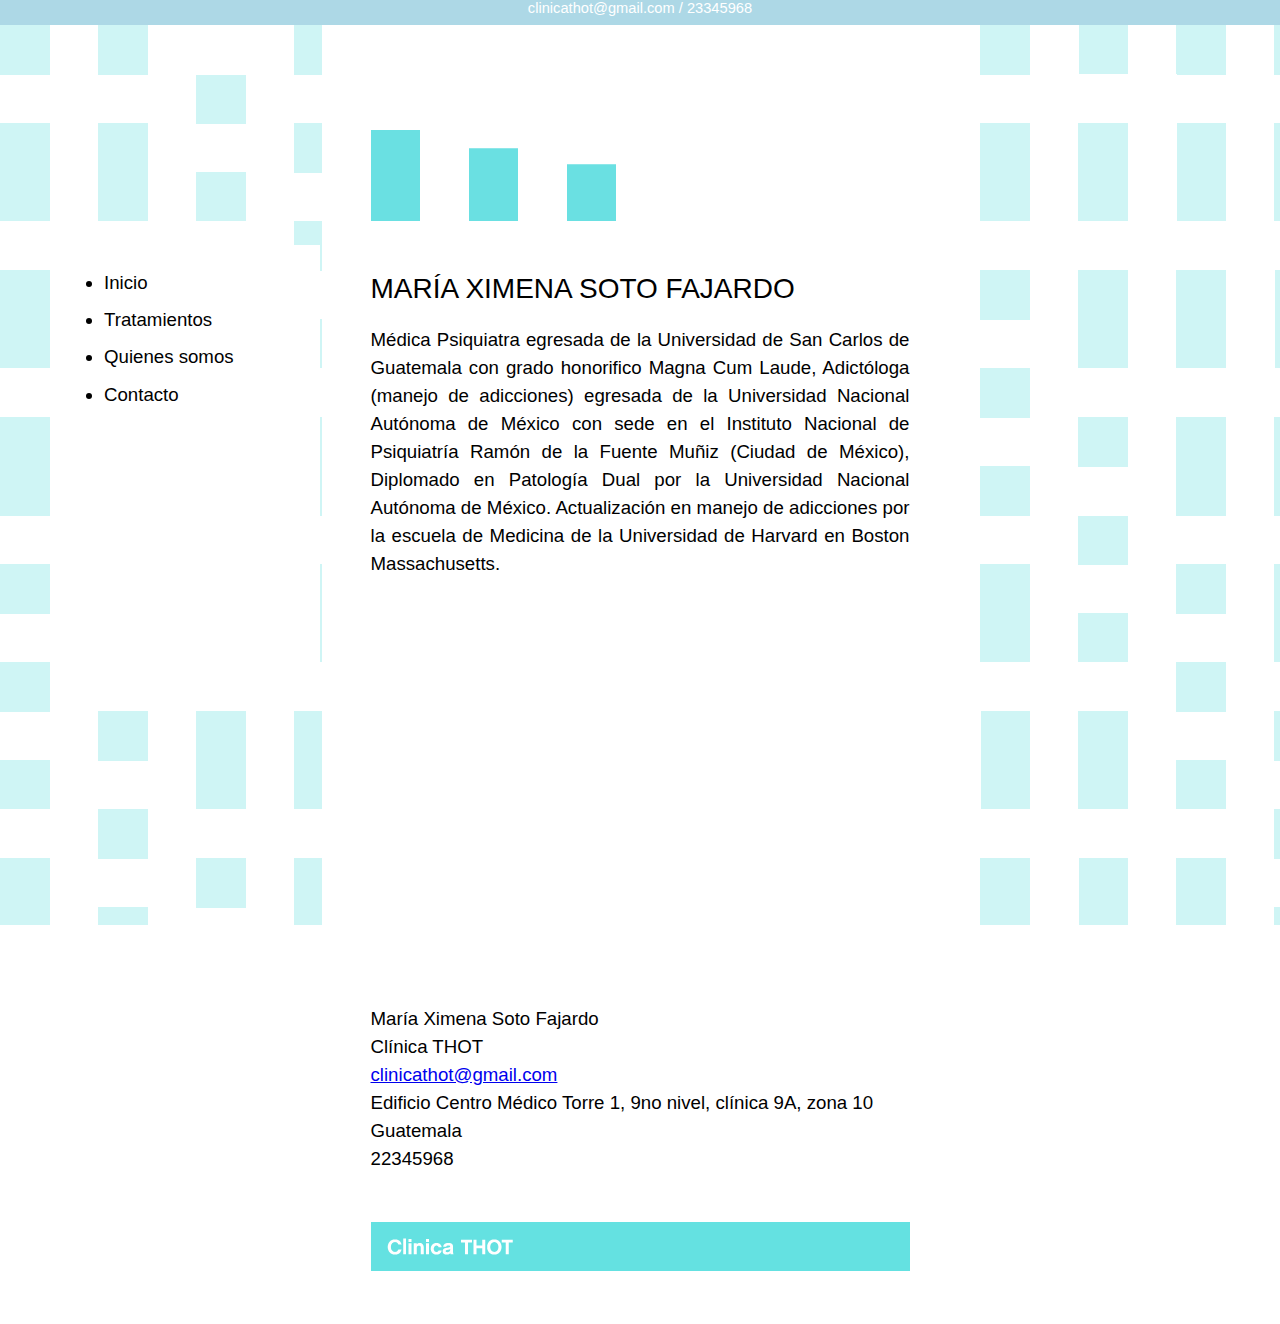
<file: index.html>
<!doctype html>
<!----------- start of script -------------------------------------------------------------------->
<html>


<!----------- start of head ---------------------------------------------------------------------->
    <head>
        <meta charset="utf-8" />
        <meta name="description" content="Página web de Clínica THOT Psiquiatría y Adicciones" />
        <meta http-equiv="author" content="palo_de_rosa" />
        <meta http-equiv="pragma" content="no-cache" />

        <title>Clínica THOT</title>
        <link href="css/style.css" type="text/css" rel="stylesheet" />
    </head>
<!----------- end of head ------------------------------------------------------------------------>

<!----------- start of body ---------------------------------------------------------------------->
<body>

<!----------- start of upper strip --------------------------------------------------------------->
<div id="upper_strip" class="upper_strip">
    clinicathot@gmail.com / 23345968
</div>


<!----------- end of upper strip ----------------------------------------------------------------->

<div id="background" class="background">
    <img src="images/THOT-pagina-fondo.png">
</div>

<div class="center_frame">
<!----------- start of header -------------------------------------------------------------------->
    <div id="header" class="header">
        <img src="images/THOT-pagina-header-animacion.gif" alt="Logo THOT" title="Clinica THOT">
    </div>
<!----------- end of header ---------------------------------------------------------------------->

<!----------- start of main body ----------------------------------------------------------------->
    <div id="contacto" class="main_body">
        <p class="title">María Ximena Soto Fajardo</p>
        <p class>Médica Psiquiatra egresada de la Universidad de San Carlos de Guatemala con grado
            honorifico Magna Cum Laude, Adictóloga (manejo de adicciones) egresada de la Universidad
            Nacional Autónoma de México con sede en el Instituto Nacional de Psiquiatría Ramón de la
            Fuente Muñiz (Ciudad de México), Diplomado en Patología Dual por la Universidad Nacional
            Autónoma de México. Actualización en manejo de adicciones por la escuela de Medicina de
            la Universidad de Harvard en Boston Massachusetts.</p>

        <iframe src="https://www.google.com/maps/embed?pb=!1m10!1m8!1m3!1d3860.791740547762!2d-90.5091368!3d14.6109364!3m2!1i1024!2i768!4f13.1!5e0!3m2!1ses-419!2sgt!4v1526596101553"
                width="539" height="400" frameborder="0" style="border:0" allowfullscreen></iframe>

        <div id="hcard-Maria-Ximena-Soto-Fajardo" class="vcard">
        <span class="fn n">
            <span class="given-name">María</span>
            <span class="additional-name">Ximena</span>
            <span class="family-name">Soto Fajardo</span>
        </span>
            <div class="org">Clínica THOT</div>
            <a class="email" href="mailto:clinicathot@gmail.com">clinicathot@gmail.com</a>
            <div class="adr">
                <div class="street-address">Edificio Centro Médico Torre 1, 9no nivel, clínica 9A, zona 10</div>
                <span class="locality">Guatemala</span>
            </div>
            <div class="tel">22345968</div>
        </div>
    </div>


<!----------- end of main body ------------------------------------------------------------------->

<!----------- start of foot ---------------------------------------------------------------------->
    <div id="footer" class="footer">
        <img src="images/THOT-pagina-footer.png" alt="Footer THOT" title="Pie THOT">
    </div>
<!----------- end of foot ------------------------------------------------------------------------>
</div>
    <div id="menu" class="menu">
        <ul>
            <li>Inicio</li>
            <li>Tratamientos</li>
            <li>Quienes somos</li>
            <li>Contacto</li>
        </ul>
    </div>

</body>
<!----------- end of body ------------------------------------------------------------------------>
</html>
</file>
<file: css/style.css>
.upper_strip {
    position: fixed;
    top: 0pt;
    left: 0pt;
    width: 100%;
    height: 25px;
    background-color: lightblue;
    z-index: 2;
    visibility: visible;
    text-align: center;
    font-family: Arial, sans-serif;
    font-size: 11pt;
    color: white;
}

.background {
    position: absolute;
    left: 0px;
    top: 25px;
    width: 100%;
    height: 100%;
    overflow: hidden;
    z-index: 0;
    opacity: 0.3;
    margin: auto;
}

.center_frame{
    width: 637px;
    height: 100%;
    top: 25px;
    left: 0px;
    right: 0px;
    position: absolute;
    margin-left: auto;
    margin-right: auto;
    z-index: 1;
}
.header {
    height: 245px;
    visibility: visible;
    z-index: 1;
}


.main_body {
    background-color: white;
    width: 539px;
    font-family: Arial,sans-serif;
    font-size: 14pt;
    line-height: 21pt;
    text-align: justify;
    padding-left: 49px;
    padding-right: 49px;
    visibility: visible;
}


.footer {
    visibility: visible;
}

p.title {
    font-size: 21pt;
    line-height: 28pt;
    text-transform: uppercase;
    margin: 0pt;
}



.menu{
    position: absolute;
    top: 245px;
    left: 5%;
    width: 20%;
    height: 50%;
    background-color: white;
    z-index: -1;
    font-family: Arial,sans-serif;
    font-size: 14pt;
    line-height: 28pt;
    visibility: visible;
    z-index: 1;
}
</file>
